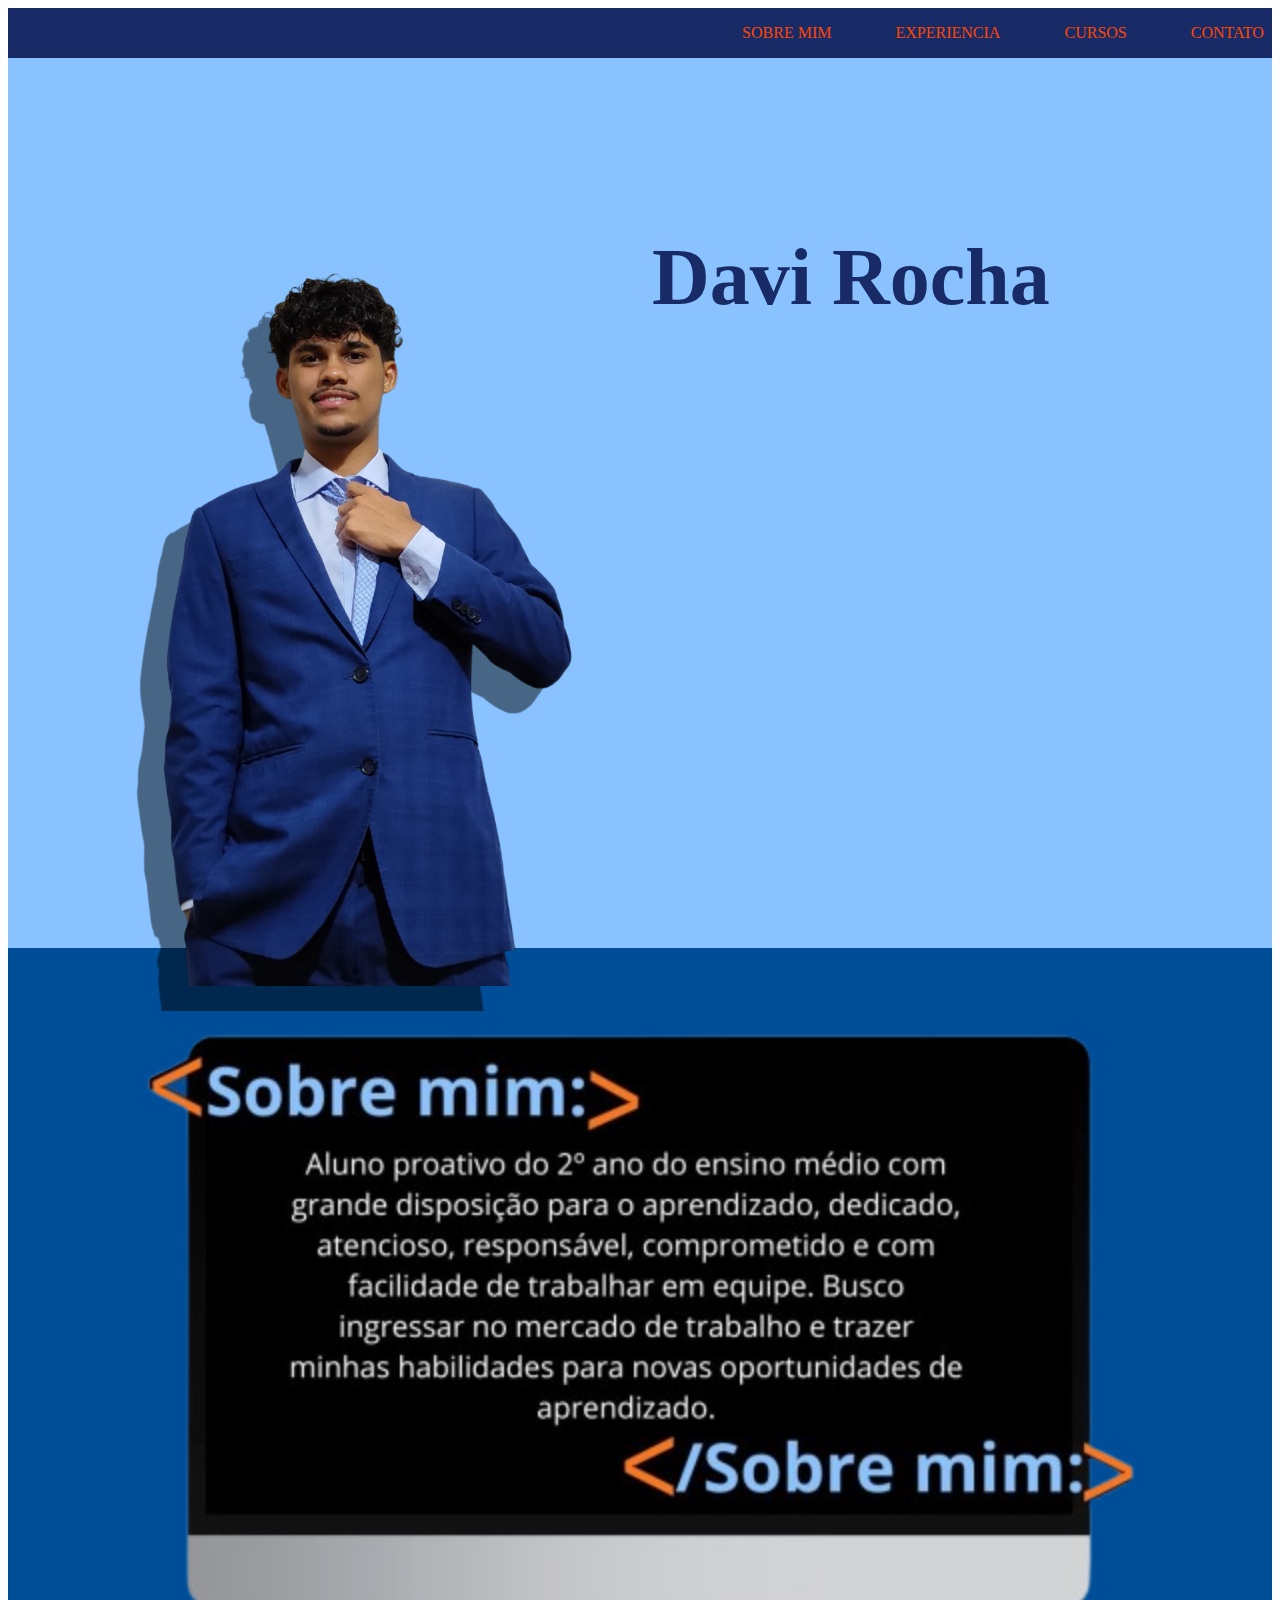
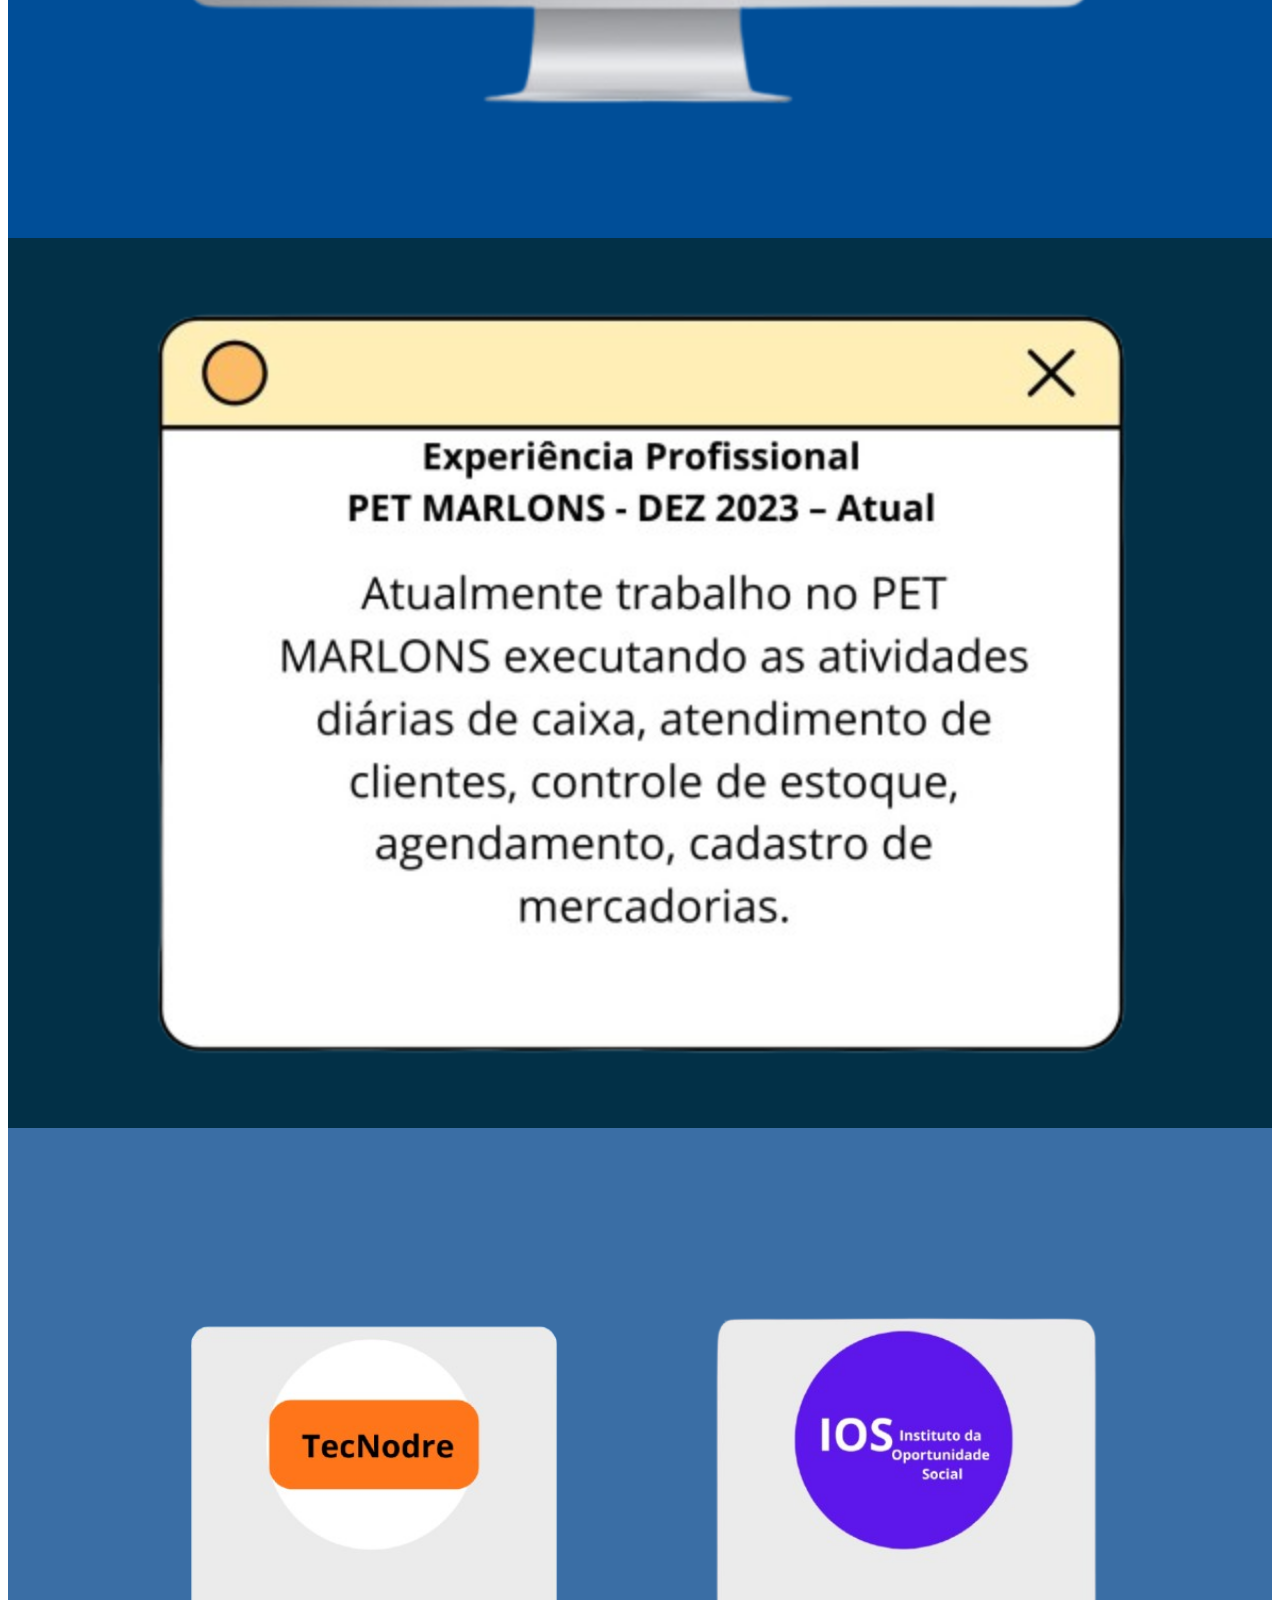
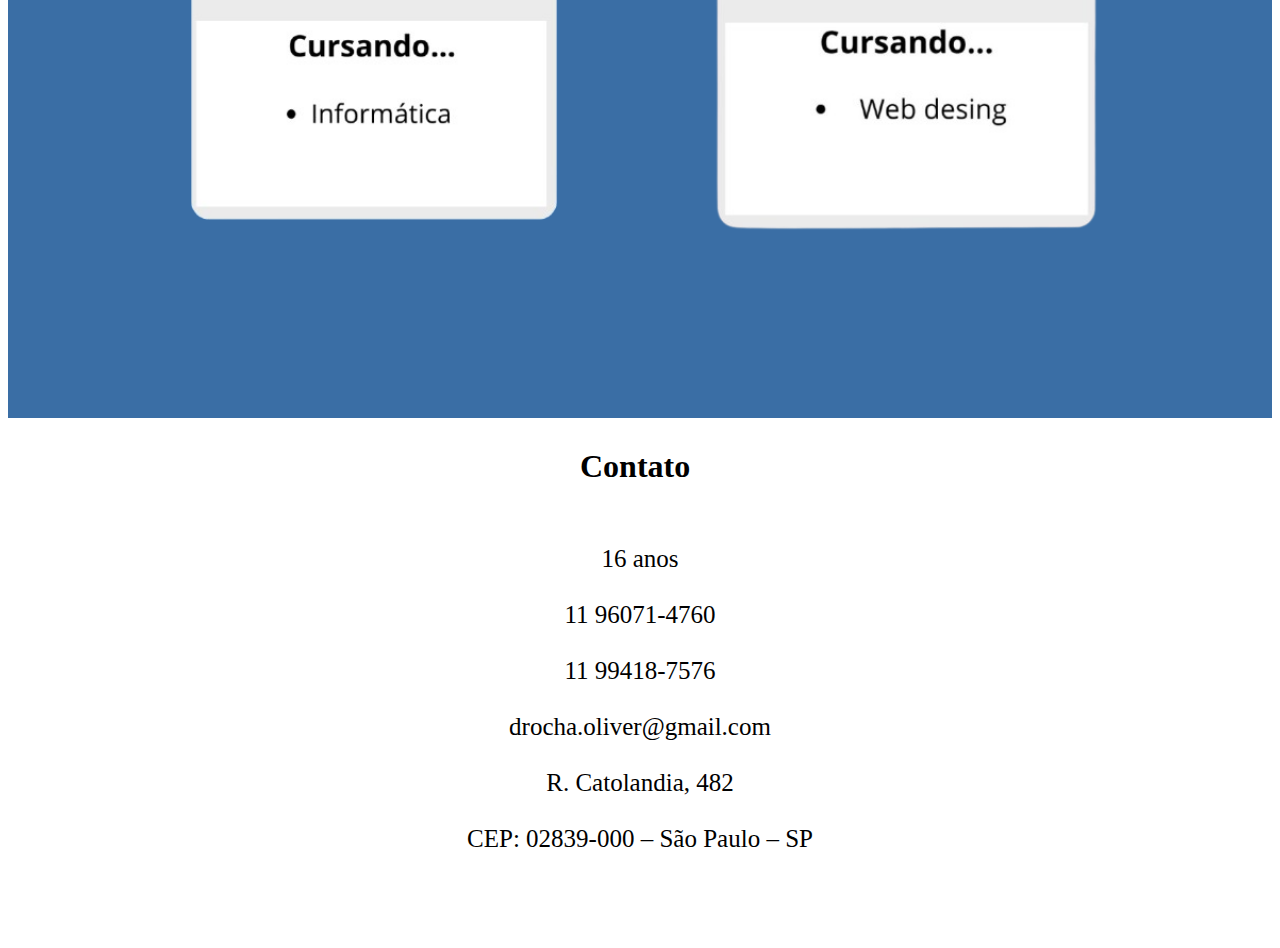
<file: index.html>
<!DOCTYPE html>
<html lang="pt-br">
<head>
    <meta charset="UTF-8">
    <link rel="stylesheet" href="/CSS/estilo1.css">
    <title>Curriculo</title>
</head>
<body>
    <header>
        <header>
         
            <nav>
                <a href="#sobre">SOBRE MIM</a>
                <a href="#experiencias">EXPERIENCIA </a>
                <a href="#CURSOS">CURSOS</a>
                <a href="#contato">CONTATO</a>
            </nav>
        
        </header>

        <main>
            <section id="banner">
                <div id="ajNome">
                    <H1 id="meuNome">Davi Rocha</H1>
                </div>
                
                <div id="ajtimg">
                    <img id="minhaimg" src="/IMG/minhaimg2.png" alt="">  
                </div>
        
            </section>

            <section id="sobre">
                <div id="ajtSobreTxt">
                    <img id="ContSobre" src="/IMG/SobreMim.png" alt="Conteudo sobre mim">
                </div>
            </section>

            <section id="experiencias">
                <div id="ajtExperienicas">
                    <img id="ExperienciasCont" src="/IMG/Experiencias.png" alt="Conteudo Experiecias">
                </div>
            </section>

            <section id="CURSOS">

                
                    <img id="imgTec" src="/IMG/tecnodre (2).png" alt="Curso tecnoDre">
                

                    <img id="imgIos" src="/IMG/ios.png" alt="Curso tecnoDre">
               
            </section>
        </main>
        
        <footer>
            <div id="ajtContato">
                <h1 id="contato">Contato</h1>

                <div id="infoContato">
                    <p id="info">
                        
                        16 anos<br>
                        <br>
                        11 96071-4760<br>
                        <br>
                        11 99418-7576<br>
                        <br>
                        drocha.oliver@gmail.com<br>
                        <br>
                        R. Catolandia, 482<br> 
                        <br> 
                        CEP: 02839-000 – São Paulo – SP<br>
                    </p>
                </div>
            </div>
        </footer>

</body>
</html>
</file>
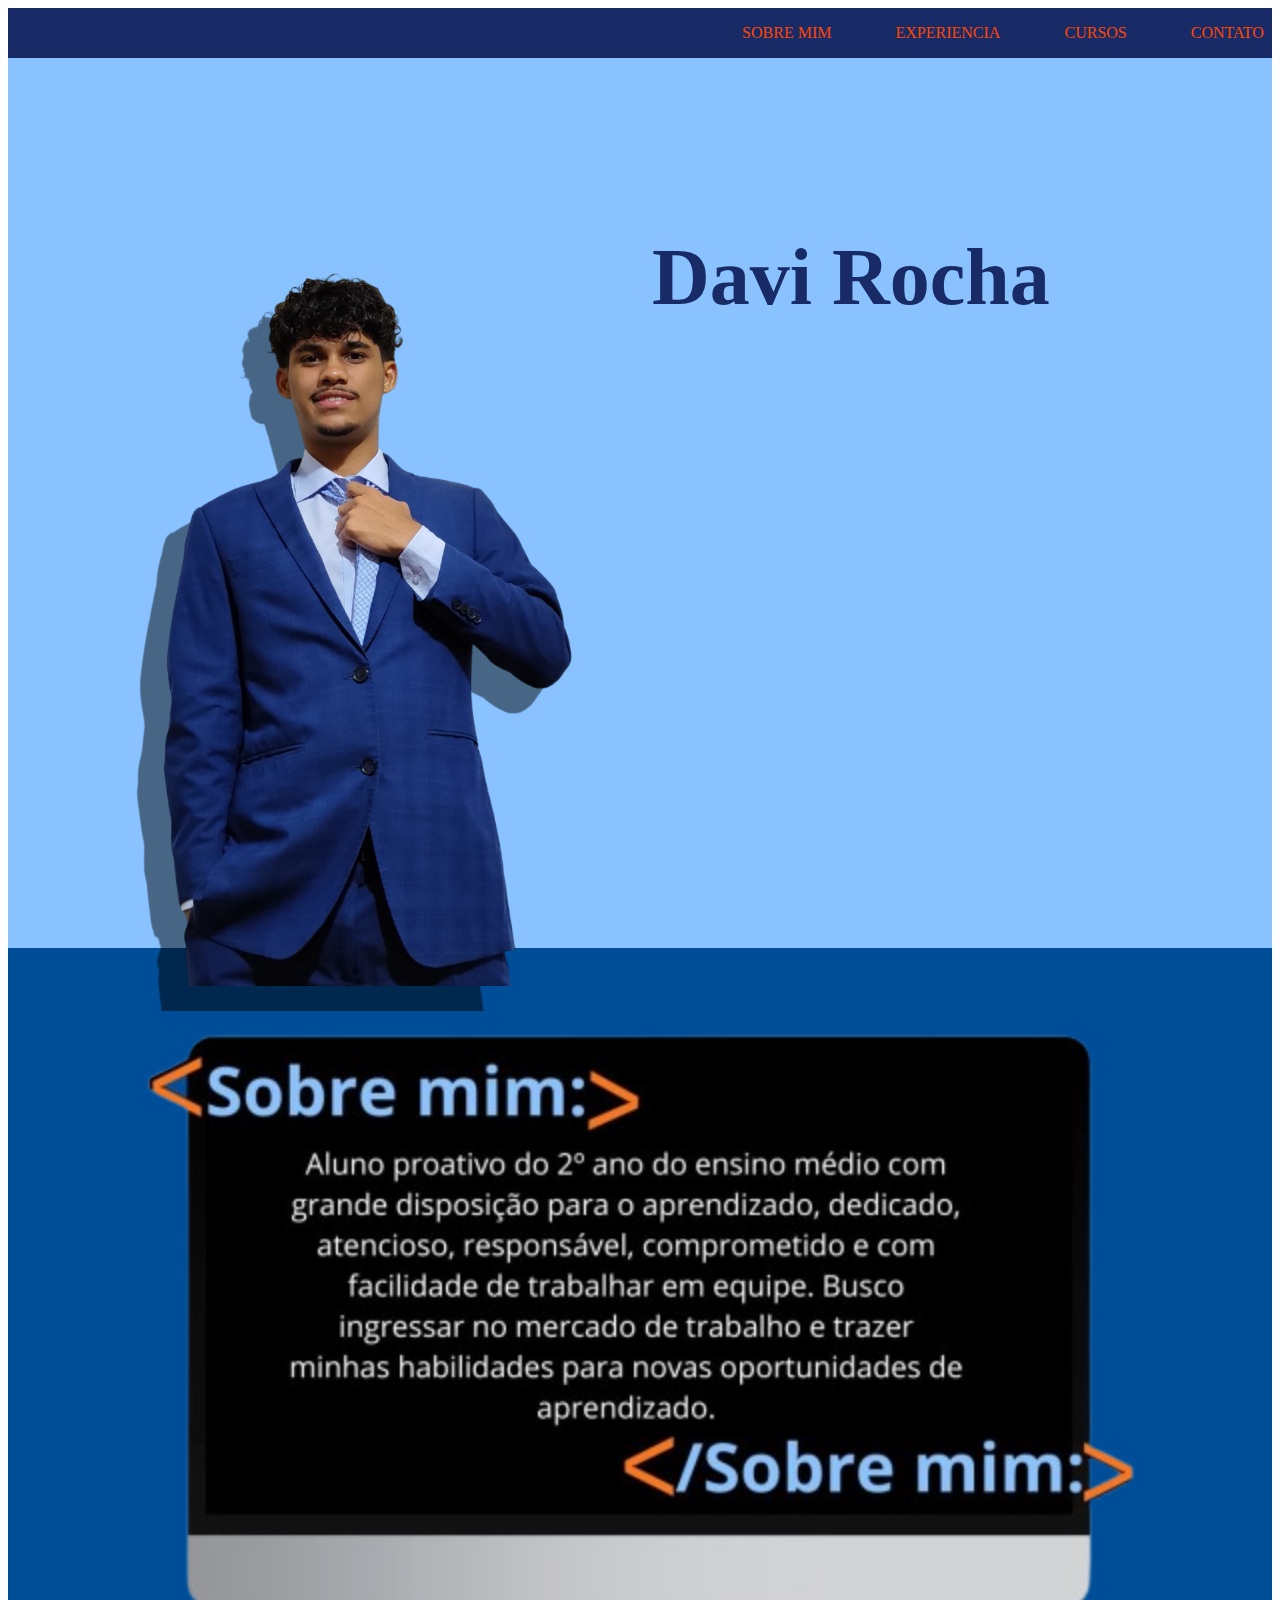
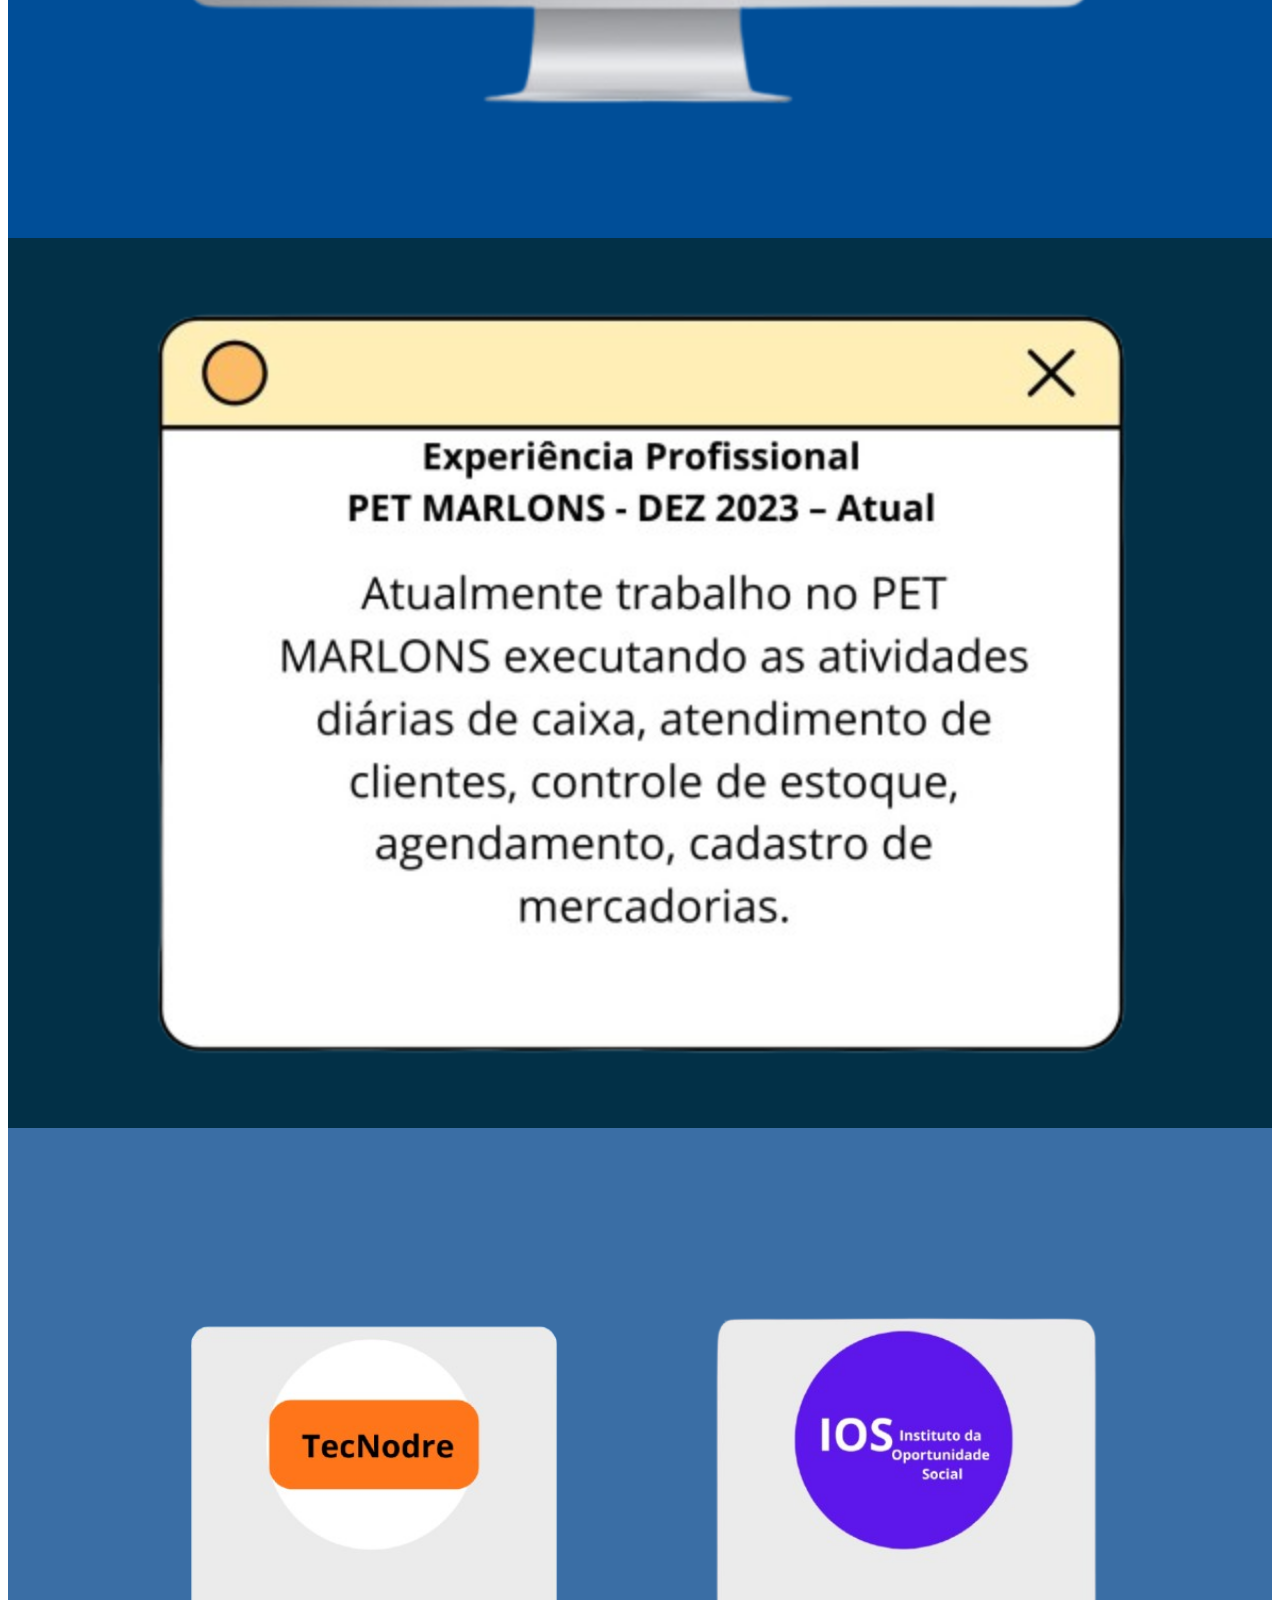
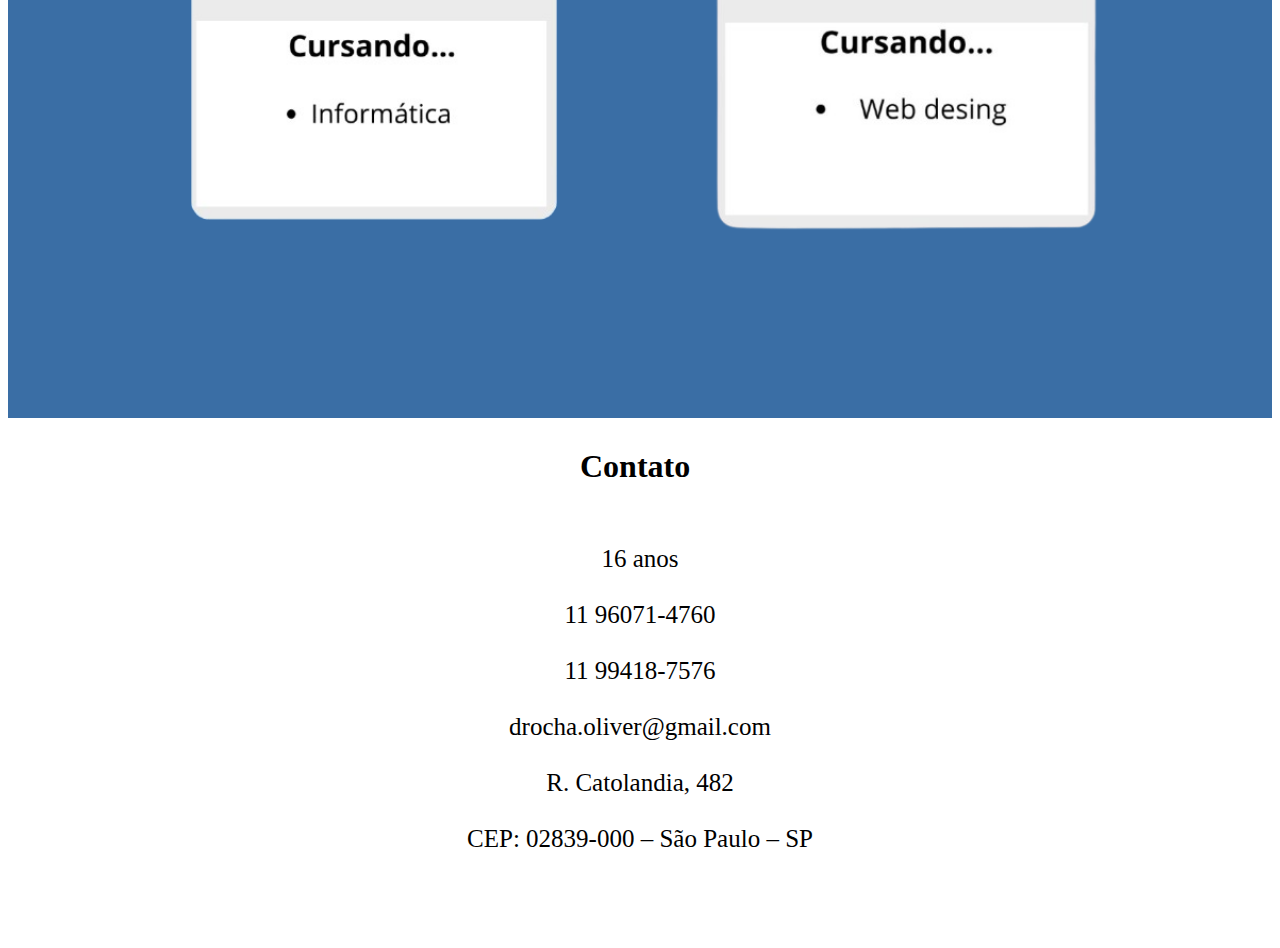
<file: index1.html>
<!DOCTYPE html>
<html lang="pt-br">
<head>
    <meta charset="UTF-8">
    <link rel="stylesheet" href="/CSS/estilo1.css">
    <title>Document</title>
</head>
<body>
    <header>
        <header>
         
            <nav>
                <a href="#sobre">SOBRE MIM</a>
                <a href="#experiencias">EXPERIENCIA </a>
                <a href="#CURSOS">CURSOS</a>
                <a href="#contato">CONTATO</a>
            </nav>
        
        </header>

        <main>
            <section id="banner">
                <div id="ajNome">
                    <H1 id="meuNome">Davi Rocha</H1>
                </div>
                
                <div id="ajtimg">
                    <img id="minhaimg" src="/IMG/minhaimg2.png" alt="">  
                </div>
        
            </section>

            <section id="sobre">
                <div id="ajtSobreTxt">
                    <img id="ContSobre" src="/IMG/SobreMim.png" alt="Conteudo sobre mim">
                </div>
            </section>

            <section id="experiencias">
                <div id="ajtExperienicas">
                    <img id="ExperienciasCont" src="/IMG/Experiencias.png" alt="Conteudo Experiecias">
                </div>
            </section>

            <section id="CURSOS">

                
                    <img id="imgTec" src="/IMG/tecnodre (2).png" alt="Curso tecnoDre">
                

                    <img id="imgIos" src="/IMG/ios.png" alt="Curso tecnoDre">
               
            </section>
        </main>
        
        <footer>
            <div id="ajtContato">
                <h1 id="contato">Contato</h1>

                <div id="infoContato">
                    <p id="info">
                        
                        16 anos<br>
                        <br>
                        11 96071-4760<br>
                        <br>
                        11 99418-7576<br>
                        <br>
                        drocha.oliver@gmail.com<br>
                        <br>
                        R. Catolandia, 482<br> 
                        <br> 
                        CEP: 02839-000 – São Paulo – SP<br>
                    </p>
                </div>
            </div>
        </footer>

</body>
</html>
</file>
<file: CSS/estilo1.css>
@charset "UTF-8";

header{
    background-color: #182b66;
    width: 100%;
    height: 50px;
}

nav{
    /* background-color: cadetblue;  */
    width: 650px;
    height: 50px;
    margin: 0 0 0 670px;
    display: flex;
    justify-content: space-evenly;
    align-items: center;
    
}
/*Text-Decoration serv pra tirar as linhas de baixo do texto*/
a{
    text-decoration: none;
    font-family: cursive;
    color: white;
}

section#banner{
    
    background-color: #89c2ff;
    margin: 0;
    height: 890px;
    
}

#ajtimg{
    /* background-color: black;  */
    width: 700px;
    display: flex;
    justify-content: center;
    align-items: flex-start;
}

#minhaimg{
    width: 500px;
    /* padding: 0 0 0 50px; */
    
}

#ajNome{
    /* background-color: aqua; */
    float:right;
    width: 600px;
    height: 50px;
    margin: 120px 20px 0 0;
}

#meuNome{
    font-size: 80px;
    font-family: cursive;
    color: #182b66;
}

section#sobre{
    background-color: #004e98;
    width:100%;
    height: 890px;
}

#ajtSobreTxt{
    /* background-color: aqua; */
    width: 1000px;
    height: 890px;    
    margin: auto;
    display: flex;
    justify-content: center;
    align-items: center;
}

#ContSobre{
    height: 1000px;
}

section#experiencias{
    background-color: #023047;
    width: 100%;
    height: 890px;
}

#ajtExperienicas{
    /* background-color: aqua; */
    width: 1000px;
    height: 890px;
    margin: auto;
    display: flex;
    justify-content: center;
    align-items: center;
}

#ExperienciasCont{
    height: 1000px;
}

section#CURSOS{
    background-color: #3a6ea5;
    width: 100%;
    height: 890px;
    display: flex;
    justify-content: space-between;
    align-items: center;
}

#CursoTec{
    /* background-color: brown; */
    width: 800px;
    /* margin: 0 0 0 100px; */
   

}

#CursoIos{
     background-color: blueviolet; 
    width: 400px;

}

#imgTec{
    width: 800px;
    padding: 0 0 0 100px; 
}

#imgIos{
    width: 800px;
    padding: 0 100px 0 0;
}

#ajtContato{
    /* background-color: darkgray; */
    width: 500px;
    height: 500px;
    margin: auto;
    margin-top: 20px;
    border-radius: 50px;
}

h1#contato{
    /* background-color: aqua; */
    margin-top: 30px;
    padding: 0 0 0 190px;
}

#infoContato{
    /* background-color: aquamarine; */
    width: 500px;
    height: 250px;
    margin-top: 60px;
}

#info{
    text-align: center;
    font-size: 25px;
}

a:link{
    text-decoration: none;
    color:orangered;
}

a:visited{
    color: #2ae ;
}

a:hover{
    color: white;
}

a:active{
    color: black;
}
</file>
